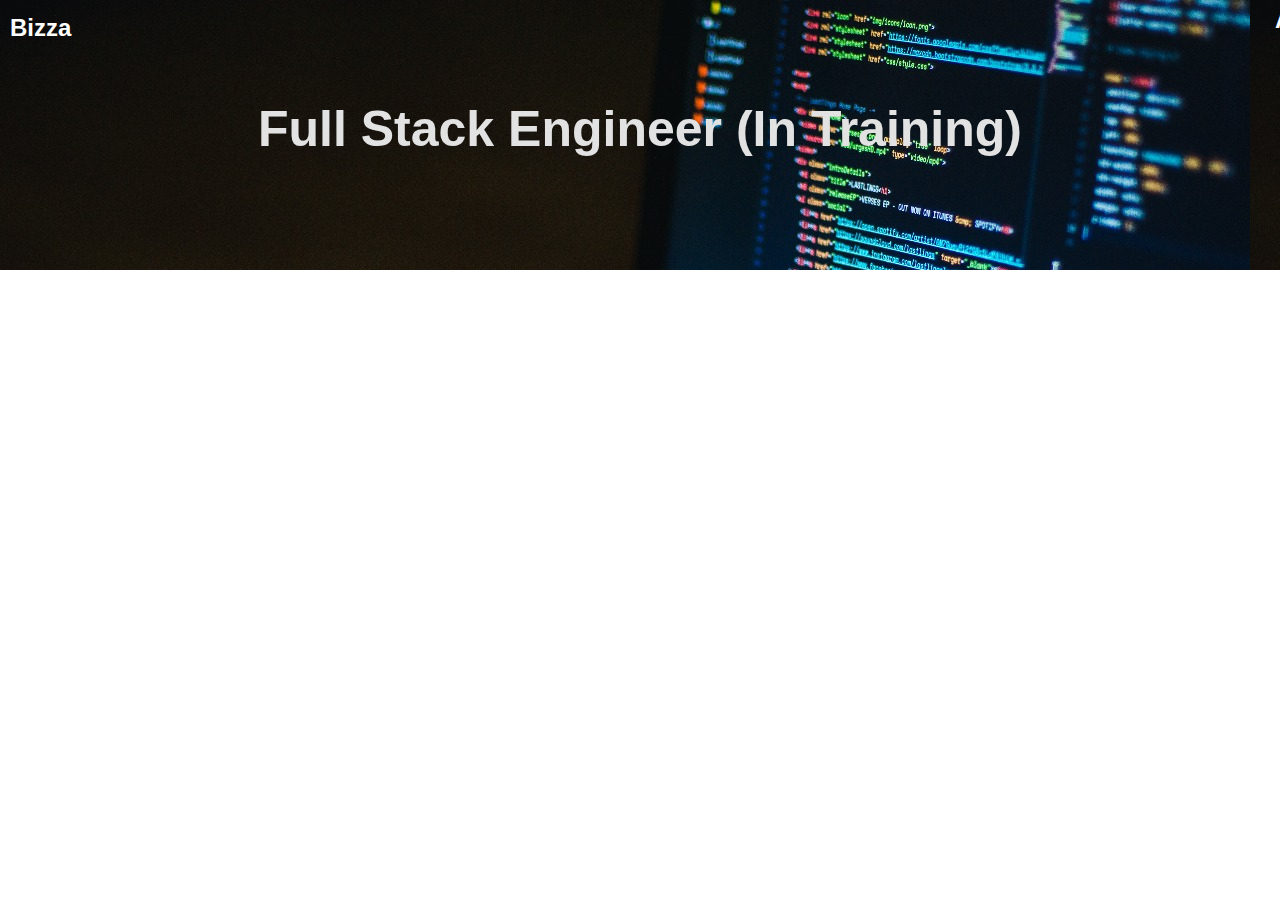
<file: index.html>
<!DOCTYPE html>
<html>
    <head>
        <title>About Me</title>
        <link href="style.css" rel="stylesheet">
        <meta charset="UTF-8">
        <link rel="icon" href="photos/icon.png" 
        type = "image/x-icon">
    </head>
    <body>
        <div>
        <header>
            <h1 class="fse">Full Stack Engineer &#40;In Training&#41;</h1>
            <h2 class="Bizza">Bizza</h2>
            <h2 class="about-me"><a href="aboutme.html">About Me</a></h2>
            <h2 class="project"><a href="projects.html">Projects</h2>
        </header>
        </div>
        <article>
            <div id="about-me">
                <h1 class="about-me">About Me</h1>
            </div>
        </article>
    </body>
</html>
</file>
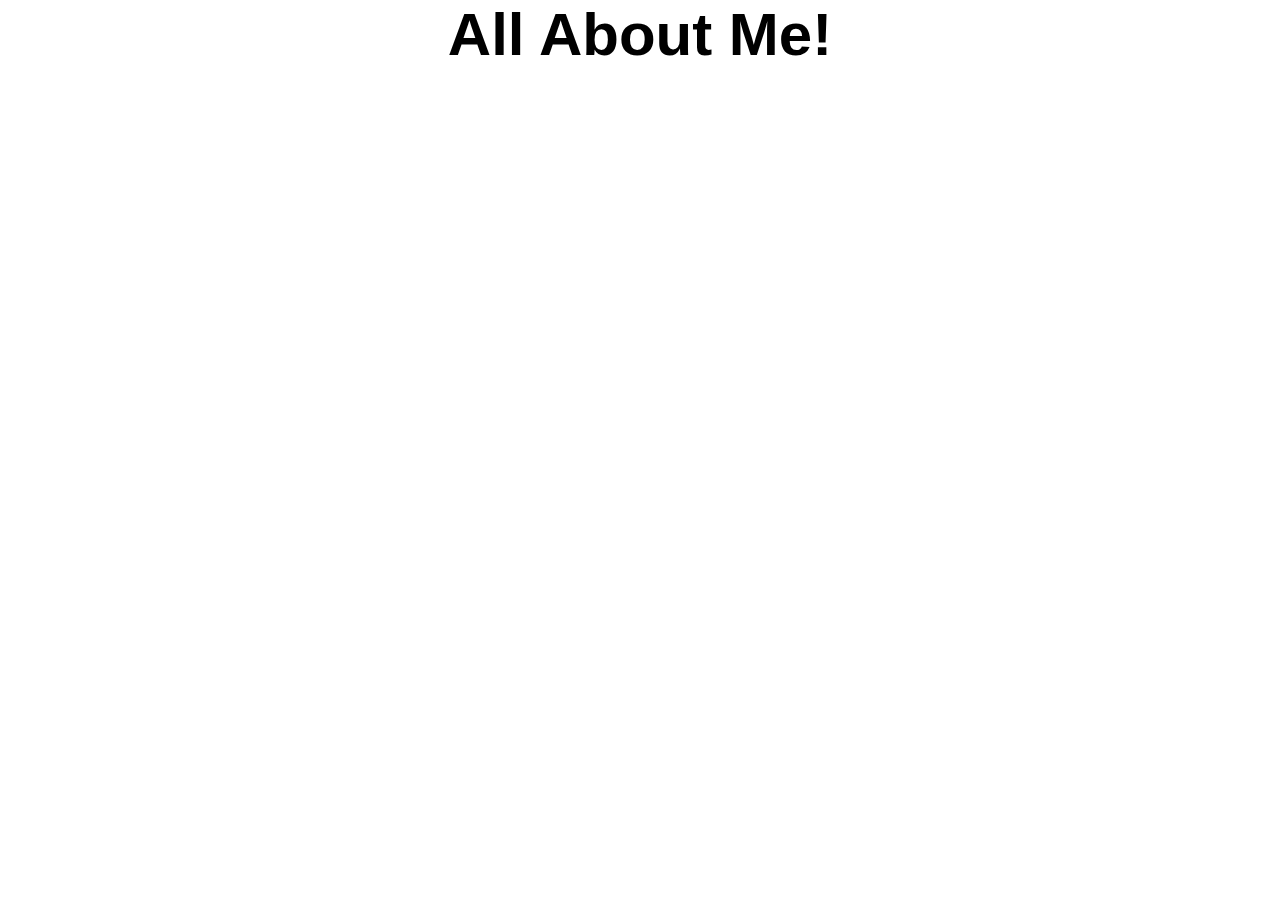
<file: aboutme.html>
<!DOCTYPE html>
<html>
    <head>
        <title>
            About Me!
        </title>
        <link href="extras.css" rel="stylesheet">
    </head>
    <body>
        <h1 class="header">All About Me!</h1>

        <h5></h5>
    </body>
</html>
</file>
<file: style.css>
header {
  font-family: Helvetica;
  max-width: 110% !important;
  max-height: 30vh !important;
  height: 500px;
  background: url("photos/coding1.jpeg");
  margin: auto;
  display: grid;
}
.fse {
  text-align: center;
  top: 500px;
  color: rgb(226, 226, 226);
  position: relative;
  top: 100px;
  font-size: 50px;
}

* {
  margin: 0;
  padding: 0;
  max-width: 100%;
  max-height: 90%;
}

.Bizza {
  color: white;
  position: relative;
  left: 10px;
  bottom: 70px;
}

.project {
  color: white;
  position: relative;
  left: 1400px;
  bottom: 190px;
}

.about-me {
  color: white;
  position: relative;
  left: 1275px;
  bottom: 131px;
}

#about-me {
  text-align: center;
  position: relative;
  top: 50px;
  color: black;
  font-family: Helvetica;
  font-size: 40px;
}

html,
body {
  overflow-x: hidden;
}

a:visited {
  text-decoration: none;
  color: white;
}

a:hover {
  text-decoration: none;
  color: white;
}
a:focus {
  text-decoration: none;
  color: white;
}
a:active {
  text-decoration: none;
  color: white;
}

a {
  text-decoration: none;
  color: white !important;
}

@media only screen and (min-width: 764px) {
  img {
    width: 100px;
  }
}
</file>
<file: extras.css>
.header {
  font-family: helvetica;
  text-align: center;
  color: black;
  font-size: 60px;
}

* {
  margin: 0;
  padding: 0;
  max-width: 100%;
  max-height: 90%;
}
</file>
